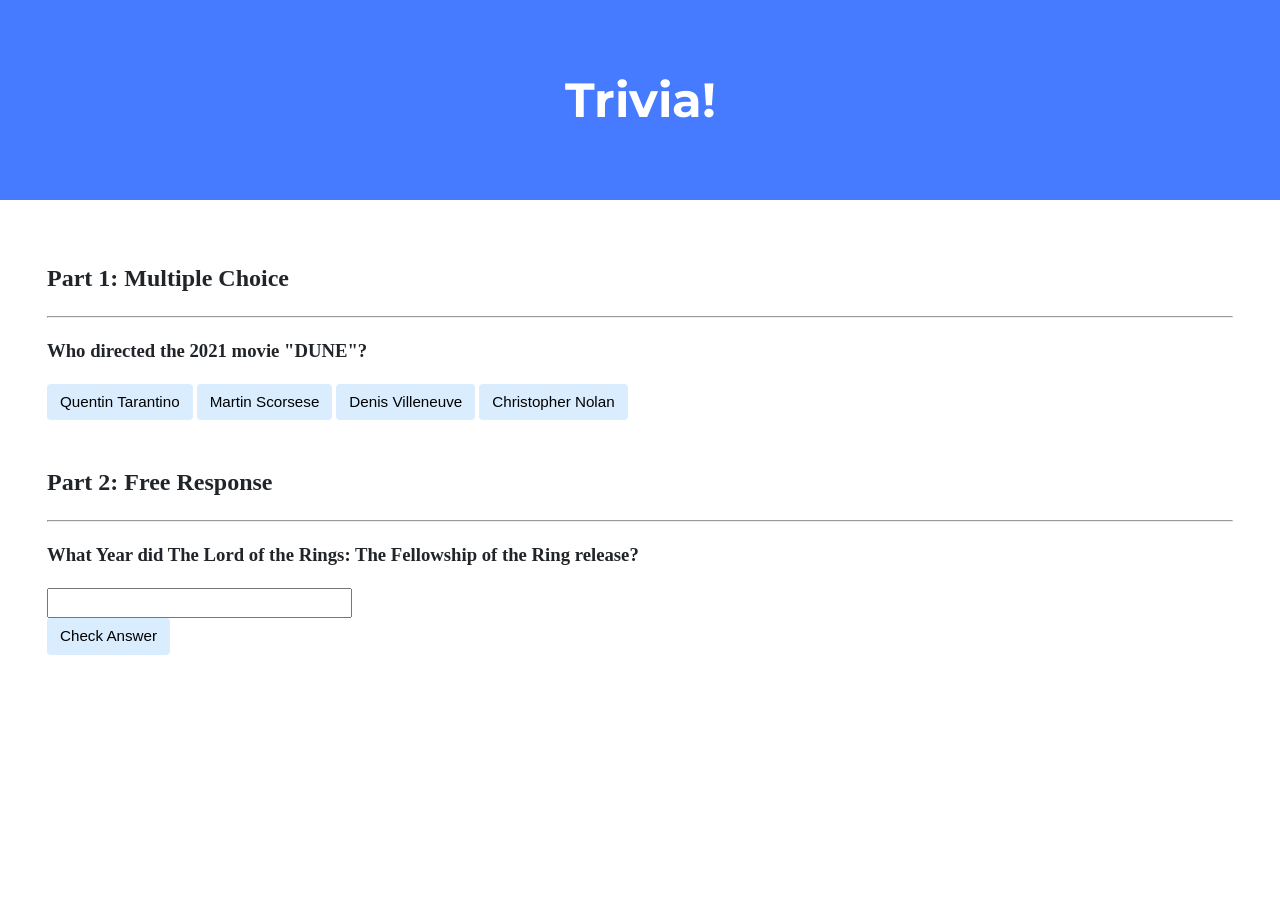
<file: Part 3/trivia/index.html>
<!DOCTYPE html>

<html lang="en">
    <head>
        <link href="https://fonts.googleapis.com/css2?family=Montserrat:wght@500&display=swap" rel="stylesheet">
        <link href="styles.css" rel="stylesheet">
        <title>Trivia!</title>
        <script>
            // TODO: Add code to check answers to questions

            function checkPerson(content){
                const correctPlaceholder = document.getElementById("correctPerson")

                if (content.innerText != "Denis Villeneuve"){
                    content.style.background = "red";
                    correctPlaceholder.innerText = "Incorrect";
                } else {
                    content.style.background = "green";
                    correctPlaceholder.innerText = "Correct";
                }
            }

            function checkSmart(){
                const correctPlaceholder = document.getElementById("correctResponse");
                const freeResponseAnswer = document.getElementById("freeResponse");

                if (freeResponseAnswer.value != "2001"){
                    correctPlaceholder.innerText = "incorrect";
                    freeResponseAnswer.style.background = "red";
                } else {
                    correctPlaceholder.innerText = "Correct";
                    freeResponseAnswer.style.background = "green";
                }
            }



        </script>
    </head>
    <body>
        <div class="header">
            <h1>Trivia!</h1>
        </div>

        <div class="container">
            <div class="section">
                <h2>Part 1: Multiple Choice </h2>
                <hr>
                <!-- TODO: Add multiple choice question here -->
                 <h3>Who directed the 2021 movie "DUNE"?</h3>
                 <p id="correctPerson"></p>
                 <button onclick="checkPerson(this)">Quentin Tarantino</button>
                 <button onclick="checkPerson(this)">Martin Scorsese</button>
                 <button onclick="checkPerson(this)">Denis Villeneuve</button>
                 <button onclick="checkPerson(this)">Christopher Nolan</button>
            </div>

            <div class="section">
                <h2>Part 2: Free Response</h2>
                <hr>
                <!-- TODO: Add free response question here -->
                 <h3>What Year did The Lord of the Rings: The Fellowship of the Ring release?</h3>
                 <p = id ="correctResponse"></p>
                 <form>
                    <input type = "text" id = "freeResponse">
                 </form>
                 <button onclick="checkSmart()">Check Answer</button>
            </div>
        </div>
    </body>
</html>
</file>
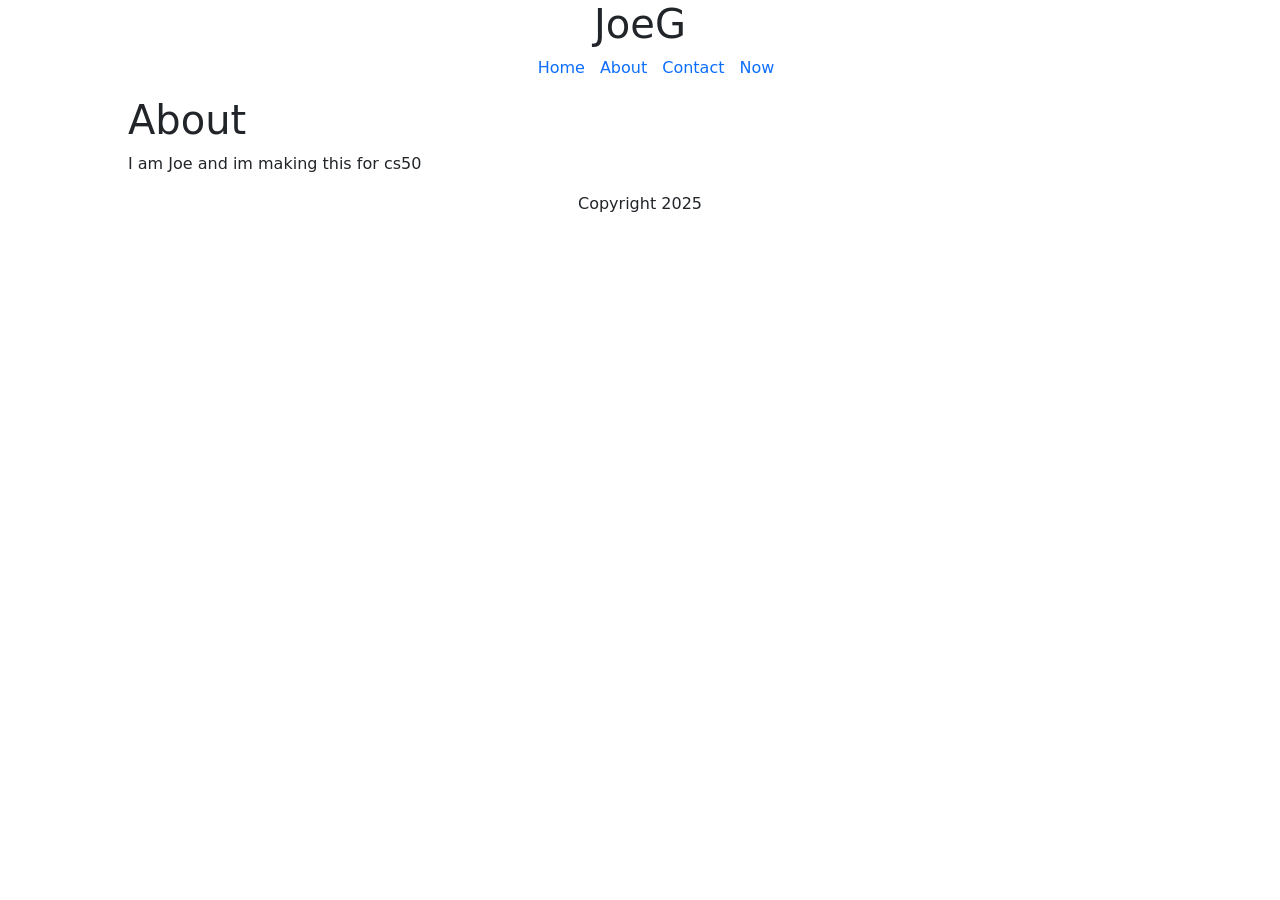
<file: Part 1/homepage/about.html>
<!DOCTYPE html>

<html lang="en">
  <head>
    <link
      href="https://cdn.jsdelivr.net/npm/bootstrap@5.3.3/dist/css/bootstrap.min.css"
      rel="stylesheet"
      integrity="sha384-QWTKZyjpPEjISv5WaRU9OFeRpok6YctnYmDr5pNlyT2bRjXh0JMhjY6hW+ALEwIH"
      crossorigin="anonymous"
    />
    <script
      src="https://cdn.jsdelivr.net/npm/bootstrap@5.3.3/dist/js/bootstrap.bundle.min.js"
      integrity="sha384-YvpcrYf0tY3lHB60NNkmXc5s9fDVZLESaAA55NDzOxhy9GkcIdslK1eN7N6jIeHz"
      crossorigin="anonymous"
    ></script>
    <link href="styles.css" rel="stylesheet" />
    <title>JoeG</title>
  </head>
  <body>
    <header>
      <h1>JoeG</h1>
      <nav>
        <ul>
          <li><a href="./index.html">Home</a></li>
          <li><a href="./about.html">About</a></li>
          <li><a href="./contact.html">Contact</a></li>
          <li><a href="./now.html">Now</a></li>
        </ul>
      </nav>
    </header>
    <main>
      <section>
        <h1>About</h1>
        <p>I am Joe and im making this for cs50 </P>
      </section>
    </main>
    <footer>Copyright 2025</footer>
  </body>
</html>
</file>
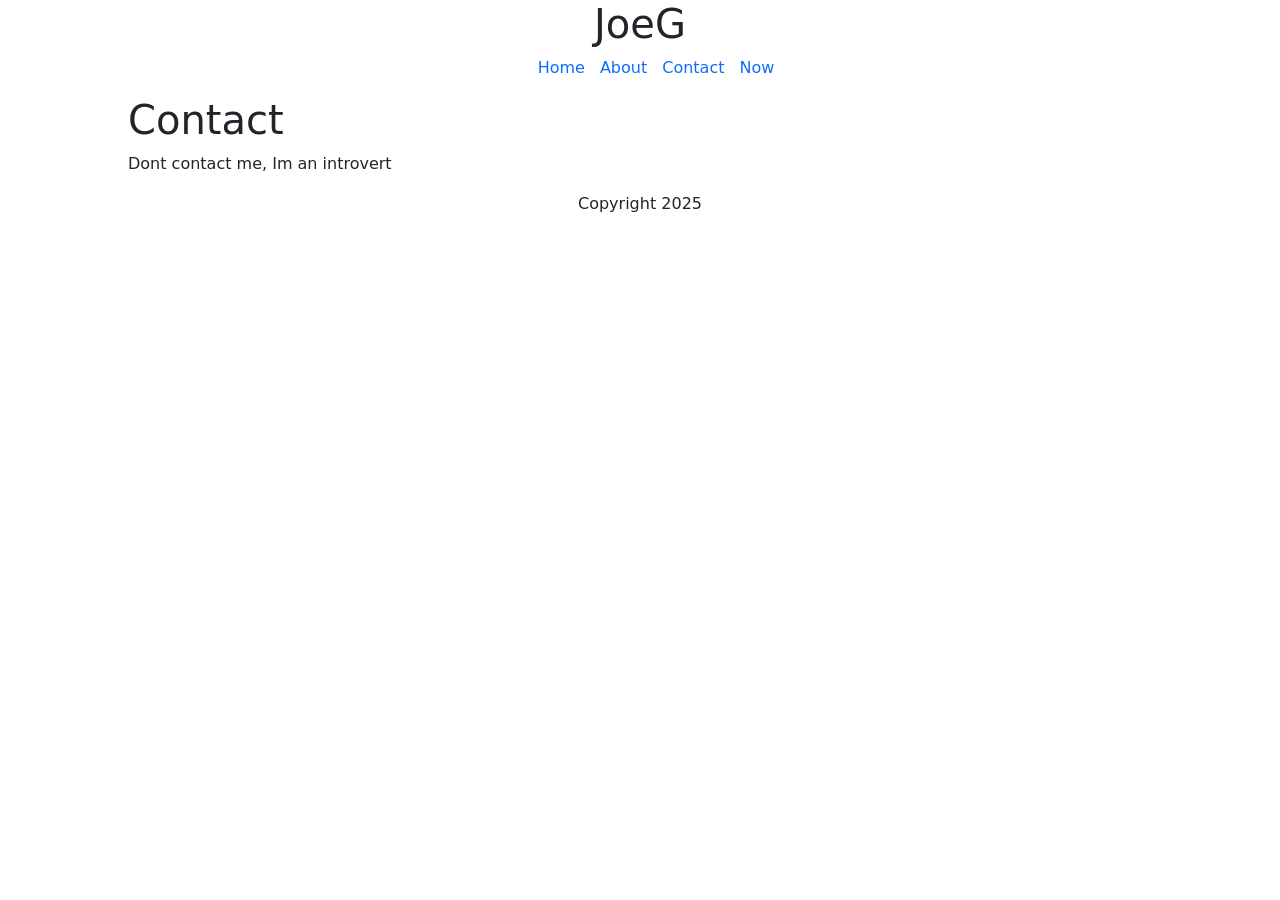
<file: Part 1/homepage/contact.html>
<!DOCTYPE html>

<html lang="en">
  <head>
    <link
      href="https://cdn.jsdelivr.net/npm/bootstrap@5.3.3/dist/css/bootstrap.min.css"
      rel="stylesheet"
      integrity="sha384-QWTKZyjpPEjISv5WaRU9OFeRpok6YctnYmDr5pNlyT2bRjXh0JMhjY6hW+ALEwIH"
      crossorigin="anonymous"
    />
    <script
      src="https://cdn.jsdelivr.net/npm/bootstrap@5.3.3/dist/js/bootstrap.bundle.min.js"
      integrity="sha384-YvpcrYf0tY3lHB60NNkmXc5s9fDVZLESaAA55NDzOxhy9GkcIdslK1eN7N6jIeHz"
      crossorigin="anonymous"
    ></script>
    <link href="styles.css" rel="stylesheet" />
    <title>JoeG</title>
  </head>
  <body>
    <header>
      <h1>JoeG</h1>
      <nav>
        <ul>
          <li><a href="./index.html">Home</a></li>
          <li><a href="./about.html">About</a></li>
          <li><a href="./contact.html">Contact</a></li>
          <li><a href="./now.html">Now</a></li>
        </ul>
      </nav>
    </header>
    <main>
      <section>
        <h1>Contact</h1>
        <p> Dont contact me, Im an introvert</p>
      </section>
    </main>
    <footer>Copyright 2025</footer>
  </body>
</html>
</file>
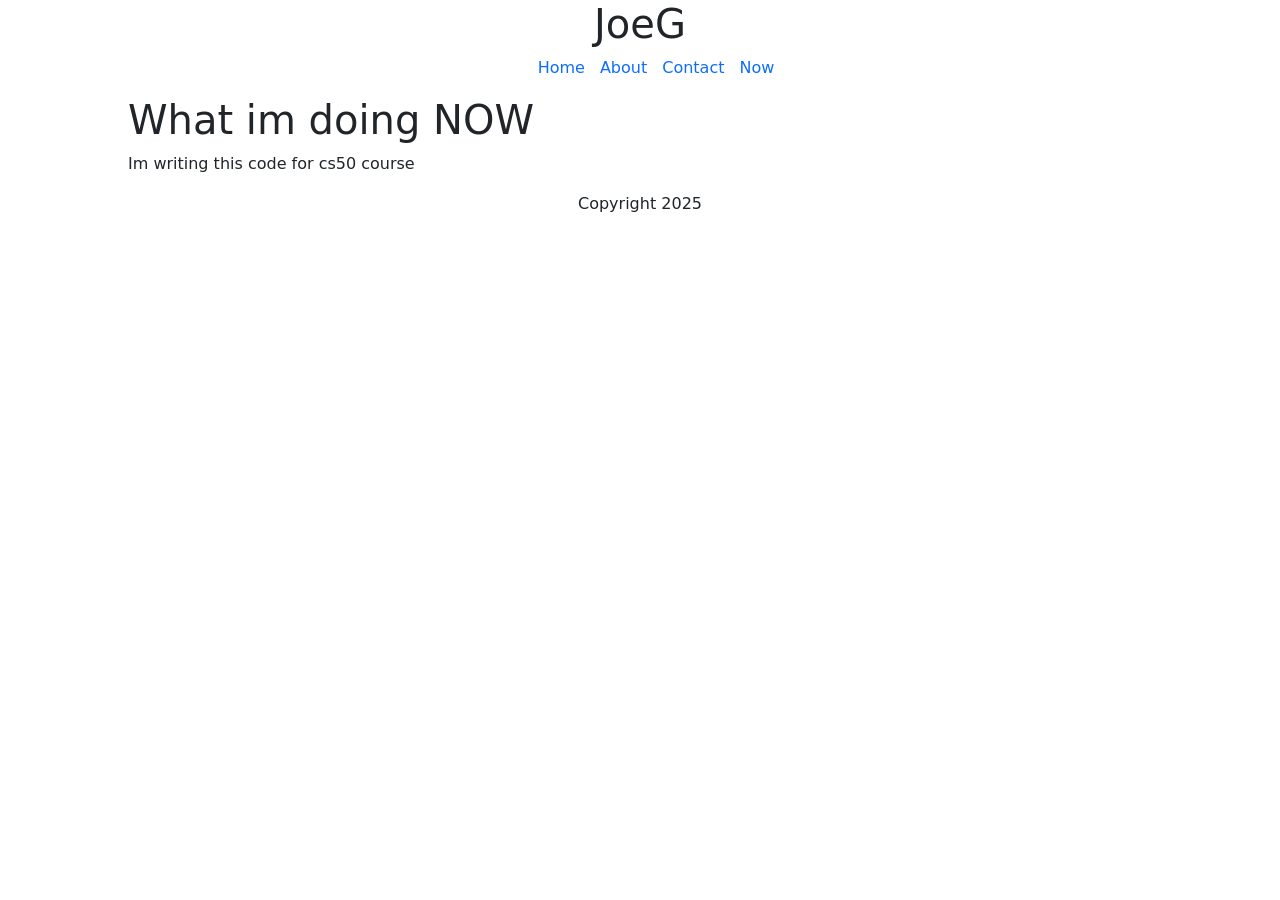
<file: Part 1/homepage/now.html>
<!DOCTYPE html>

<html lang="en">
  <head>
    <link
      href="https://cdn.jsdelivr.net/npm/bootstrap@5.3.3/dist/css/bootstrap.min.css"
      rel="stylesheet"
      integrity="sha384-QWTKZyjpPEjISv5WaRU9OFeRpok6YctnYmDr5pNlyT2bRjXh0JMhjY6hW+ALEwIH"
      crossorigin="anonymous"
    />
    <script
      src="https://cdn.jsdelivr.net/npm/bootstrap@5.3.3/dist/js/bootstrap.bundle.min.js"
      integrity="sha384-YvpcrYf0tY3lHB60NNkmXc5s9fDVZLESaAA55NDzOxhy9GkcIdslK1eN7N6jIeHz"
      crossorigin="anonymous"
    ></script>
    <link href="styles.css" rel="stylesheet" />
    <title>JoeG</title>
  </head>
  <body>
    <header>
      <h1>JoeG</h1>
      <nav>
        <ul>
          <li><a href="./index.html">Home</a></li>
          <li><a href="./about.html">About</a></li>
          <li><a href="./contact.html">Contact</a></li>
          <li><a href="./now.html">Now</a></li>
        </ul>
      </nav>
    </header>
    <main>
      <section>
        <h1>What im doing NOW</h1>
        <p>Im writing this code for cs50 course</p>
      </section>
    </main>
    <footer>Copyright 2025</footer>
  </body>
</html>
</file>
<file: Part 3/trivia/styles.css>
body {
    background-color: #fff;
    color: #212529;
    font-size: 1rem;
    font-weight: 400;
    line-height: 1.5;
    margin: 0;
    text-align: left;
}

.container {
    margin-left: auto;
    margin-right: auto;
    padding-left: 15px;
    padding-right: 15px;
}

.header {
    background-color: #477bff;
    color: #fff;
    margin-bottom: 2rem;
    padding: 2rem 1rem;
    text-align: center;
}

.section {
    padding: 0.5rem 2rem 1rem 2rem;
}

.section:hover {
    background-color: #f5f5f5;
    transition: color 2s ease-in-out, background-color 0.15s ease-in-out;
}

h1 {
    font-family: 'Montserrat', sans-serif;
    font-size: 48px;
}

button, input[type="submit"] {
    background-color: #d9edff;
    border: 1px solid transparent;
    border-radius: 0.25rem;
    font-size: 0.95rem;
    font-weight: 400;
    line-height: 1.5;
    padding: 0.375rem 0.75rem;
    text-align: center;
    transition: color 0.15s ease-in-out, background-color 0.15s ease-in-out, border-color 0.15s ease-in-out, box-shadow 0.15s ease-in-out;
    vertical-align: middle;
}


input[type="text"] {
    line-height: 1.8;
    width: 25%;
}

input[type="text"]:hover {
    background-color: #f5f5f5;
    transition: color 2s ease-in-out, background-color 0.15s ease-in-out;
}
</file>
<file: Part 1/homepage/styles.css>
body {
    width: 80%;
    margin: auto;

}

header {
    text-align: center;
}

nav > ul {
    list-style: none;
    display: flex;
    align-items: center;
    justify-content: center;
    gap: 15px;
}

nav > ul > li > a {
    text-decoration: none;
}

footer {
    text-align: center;
}

h3 {
    color: white;
}


.dark-mode {
  background-color: black !important;
  color: white !important;
}
</file>
